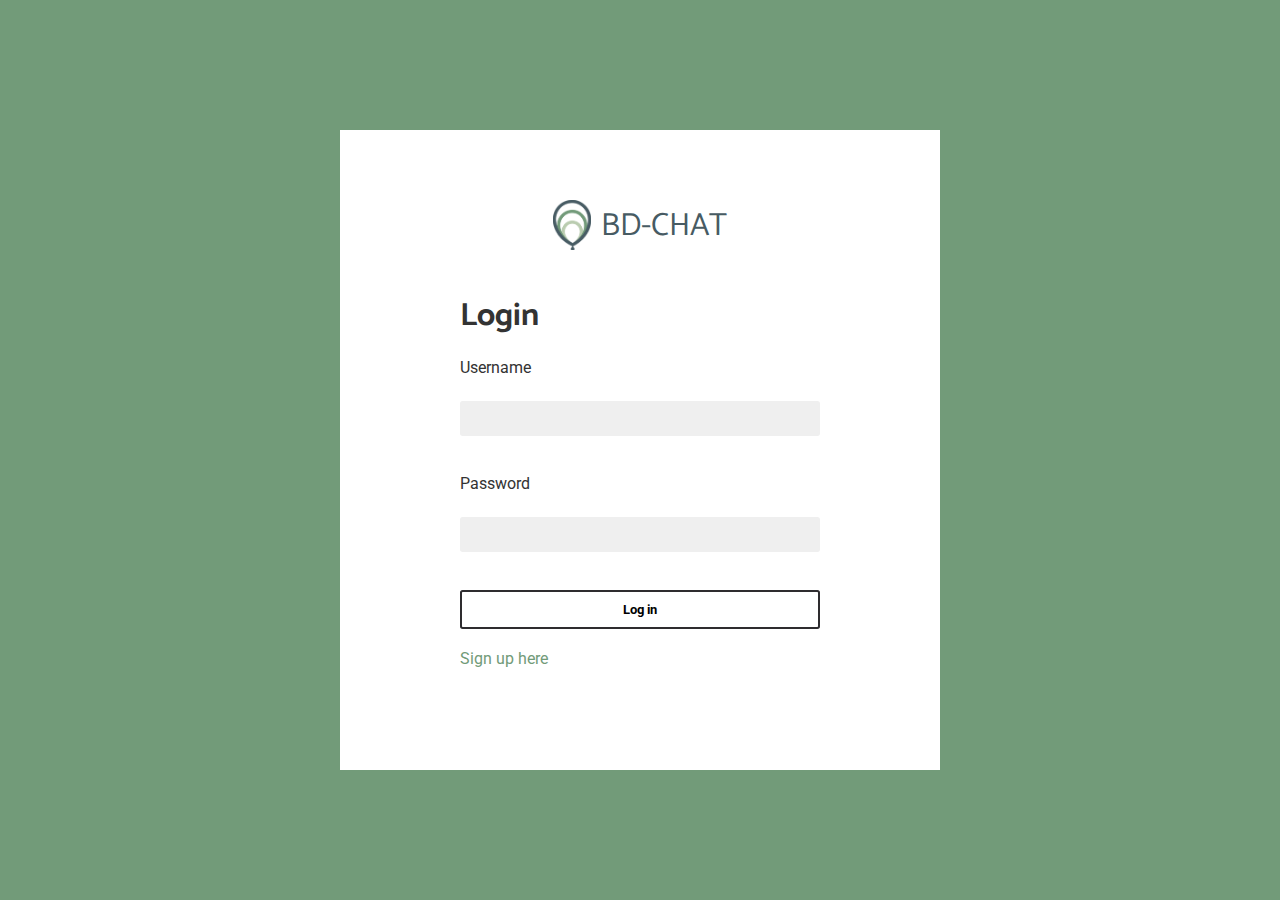
<file: index.html>
<!DOCTYPE html>
<html lang="en">
<head>
    <meta charset="UTF-8">
    <meta name="viewport" content="width=device-width, initial-scale=1.0">
    <title>Document</title>
    <link rel="stylesheet" href="public/styles/style.css">
    <link rel="shortcut icon" href="#">
    <style>
        @import url('https://fonts.googleapis.com/css2?family=Catamaran:wght@800&family=Roboto&display=swap');
        </style>
</head>
<body>
    
    <main class="chatbox">
        <div class="chatbox__header">
            <div class="header__info">
                <p>There are <span id="userAmount"></span> people registered who share your birthday.</p>
            </div>
            <button class="header__logout">
                <a href="/logout">Logout</a></button>
            </div>
        </div>

        <div class="chatbox__people">
            <ul class="chatbox__ul overflow">


            </ul>
        </div>
        <ul class="chatbox__output clearfix overflow">

        </ul>

        <form class="chatbox__form">
            <input type="text" placeholder="Type your message here..." class="chatbox__input">
            <button class="chatbox__send" id="send-message">Send</button>
        </form>
    </main>

    <script src="https://bd-chat.herokuapp.com/primus/primus.js"></script>
    <script type="module" src="js/index.js"></script>
    <script type="module" src="js/chat.js"></script>

</body>
</html>
</file>
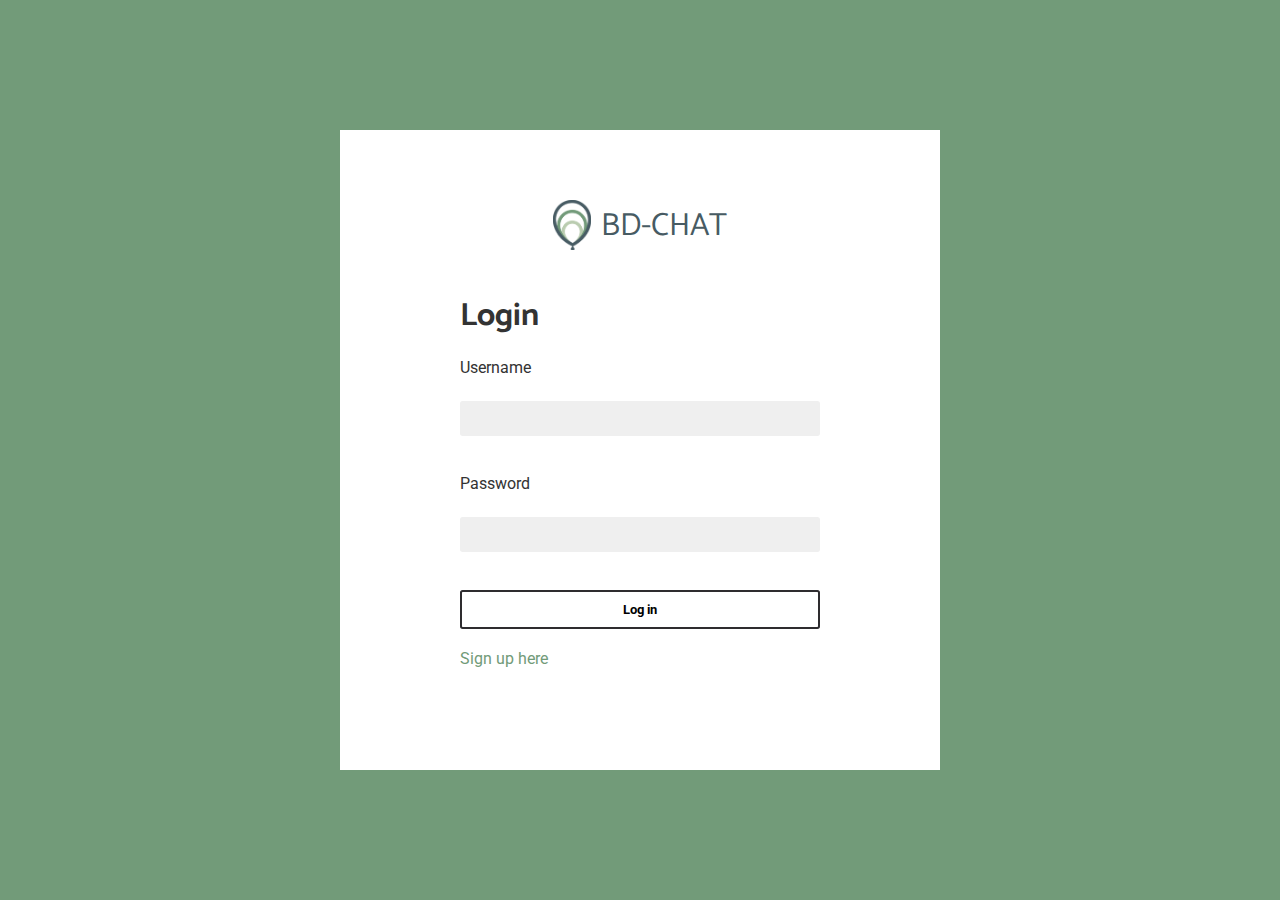
<file: login.html>
<!DOCTYPE html>
<html lang="en">

<head>
    <meta charset="UTF-8">
    <meta name="viewport" content="width=device-width, initial-scale=1.0">
    <title>Log in</title>
    <link rel="stylesheet" href="public/styles/style.css">
    <link rel="shortcut icon" href="#">
    <style>
        @import url('https://fonts.googleapis.com/css2?family=Catamaran:wght@800&family=Roboto&display=swap');
        </style>
</head>

<body>
    <script>

    // function checkLoginState() {
    // FB.getLoginStatus(function(response) {
    //     statusChangeCallback(response);
    // });
    // }

    // window.fbAsyncInit = function() {
    //   FB.init({
    //     appId      : '892509187904737',
    //     cookie     : true,
    //     xfbml      : true,
    //     version    : 'v8.0'
    //   });
        
    //   FB.AppEvents.logPageView();   
        
    // };
  
    // (function(d, s, id){
    //    var js, fjs = d.getElementsByTagName(s)[0];
    //    if (d.getElementById(id)) {return;}
    //    js = d.createElement(s); js.id = id;
    //    js.src = "https://connect.facebook.net/en_US/sdk.js";
    //    fjs.parentNode.insertBefore(js, fjs);
    //  }(document, 'script', 'facebook-jssdk'));
    // </script>

    <section class="input-group">
        <figure class="input-group__figure">
            <img src="public/images/logo.png" alt="login img" class="input-group__image" />
            <p>BD-CHAT</p>
        </figure>
        <header class="input-group__header">
            <h1 class="input-group__title">Login</h1>
        </header>

        <div class="alert hidden">
            
        </div>

        <form action="" class="input-group__form">
            <div class="input-group__content">

                <label for="username-input" class="form__label">Username</label>
                <input id="username-input" class="form__input input-login-user" type="username" />

                <label for="password-input" class="form__label">Password</label>
                <input id="password-input" class="form__input input-login-pass" type="password" />

            </div>

            <footer class="input-group__footer">
                <button class="button" id="btn-login">Log in</button>
                <div class="footer-links">
                    <a href="signup.html" id="btn-login">Sign up here</a>
                    <!-- <fb:login-button 
                    scope="public_profile,email"
                    onlogin="checkLoginState();">
                    </fb:login-button> -->
                </div>
                <!-- <div class="fb-login-button" data-size="medium" data-button-type="login_with" data-layout="default" data-auto-logout-link="false" data-use-continue-as="true" data-width=""></div> -->
            </footer>
        </form>
    </section>

    <script src="js/login.js"></script>

</body>

</html>
</file>
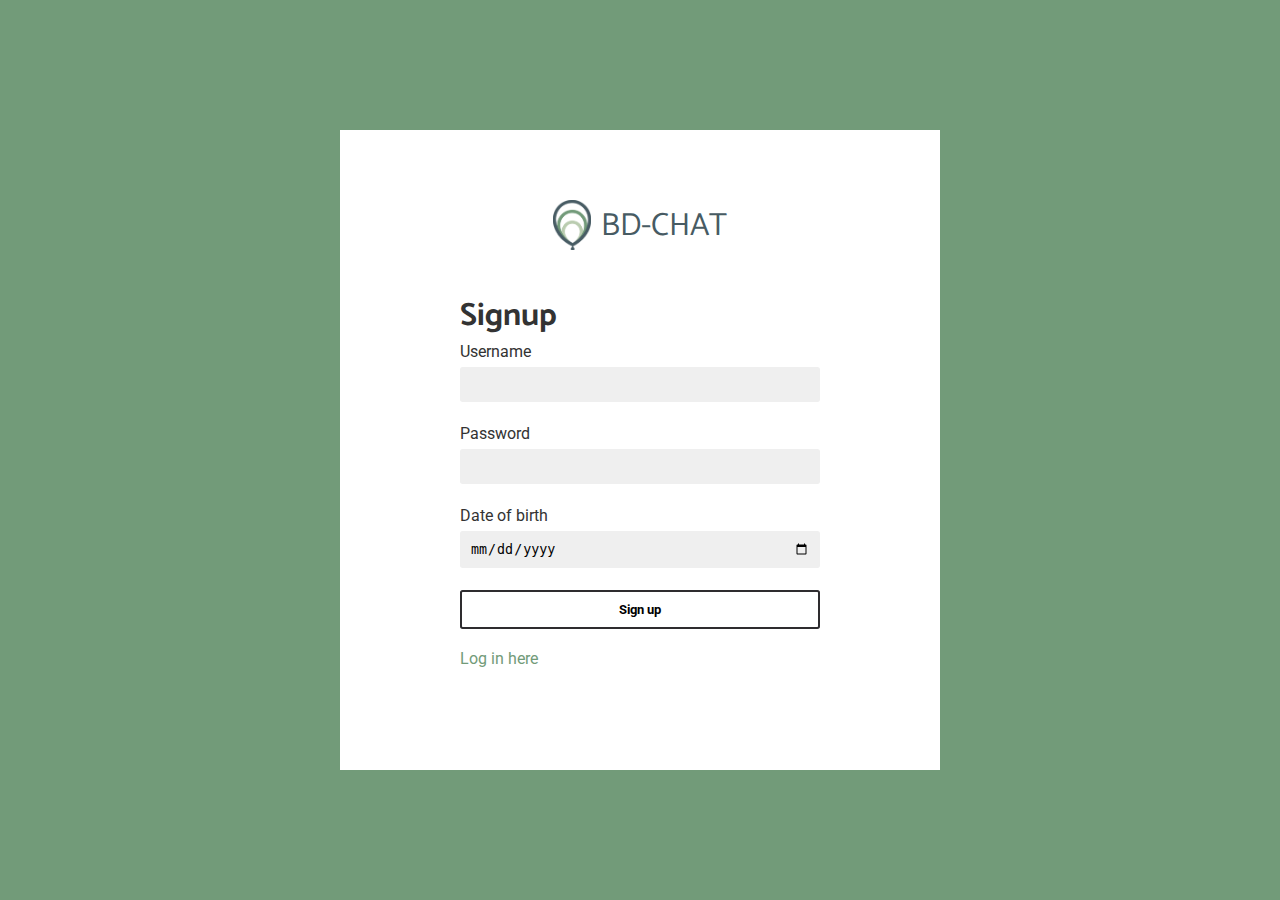
<file: signup.html>
<!DOCTYPE html>
<html lang="en">
<head>
    <meta charset="UTF-8">
    <meta name="viewport" content="width=device-width, initial-scale=1.0">
    <title>Sign up</title>
    <link rel="stylesheet" href="public/styles/style.css">
    <link rel="shortcut icon" href="#">
    <style>
        @import url('https://fonts.googleapis.com/css2?family=Catamaran:wght@800&family=Roboto&display=swap');
        </style>
</head>
<body>

    <section class="input-group">
        <figure class="input-group__figure">
            <img src="public/images/logo.png" alt="login img" class="input-group__image" />
            <p>BD-CHAT</p>
        </figure>
        <header class="input-group__header">
            <h1 class="input-group__title">Signup</h1>
        </header>

        <div class="alert hidden">some alert text
        </div>

        <form action="" class="input-group__form">
            <div class="input-group__content">

                <label for="username-input" class="form__label">Username</label>
                <input id="username-input" class="form__input input-signup-user" type="username" />

                <label for="password-input" class="form__label">Password</label>
                <input id="password-input" class="form__input input-signup-pass" type="password" />

                <label for="date-input" class="form__label">Date of birth</label>
                <input id="date-input" class="form__input" type="date" />

            </div>

            <footer class="input-group__footer">
                <button class="button" id="btn-signup">Sign up</button>
                <div class="footer-links">
                    <a href="login.html">Log in here</a>
                </div>
            </footer>


        </form>
    </section>

    <script src="js/signup.js"></script>
    
</body>
</html>
</file>
<file: public/styles/style.css>
* {
  -webkit-box-sizing: border-box;
          box-sizing: border-box;
  margin: 0;
  padding: 0;
}

html, body {
  margin: 0;
  height: 100%;
}

body {
  background-color: #729B79;
  display: -webkit-box;
  display: -ms-flexbox;
  display: flex;
  -webkit-box-orient: vertical;
  -webkit-box-direction: normal;
      -ms-flex-direction: column;
          flex-direction: column;
  -webkit-box-align: center;
      -ms-flex-align: center;
          align-items: center;
  -webkit-box-pack: center;
      -ms-flex-pack: center;
          justify-content: center;
  font-family: "Roboto", sans-serif;
}

.button {
  padding: 10px;
  width: 100%;
  border: none;
  border: 2px solid #2e2c2f;
  background-color: #FFFFFF;
  border-radius: 0.2em;
  font-weight: bold;
  font-family: "Roboto", sans-serif;
  color: black;
}

.button:hover {
  background-color: #2e2c2f;
  color: #FFFFFF;
}

.btn-small {
  padding: 10px;
  width: auto;
  color: #BACDB0;
  border: 2px solid #BACDB0;
}

.btn-small:hover {
  background-color: #BACDB0;
  color: white;
}

.hidden {
  display: none;
}

.bold {
  font-weight: bold;
}

.input-group {
  font-family: "Roboto", sans-serif;
  color: #333333;
  display: -ms-grid;
  display: grid;
  -ms-grid-columns: 20% 30% 30% 20%;
      grid-template-columns: 20% 30% 30% 20%;
  -ms-grid-rows: 80px 80px 300px 80px;
      grid-template-rows: 80px 80px 300px 80px;
  background-color: white;
  width: 100%;
  padding: 50px 0px;
}

@media (min-width: 500px) {
  .input-group {
    width: 80%;
  }
}

@media (min-width: 800px) {
  .input-group {
    width: 600px;
  }
}

.input-group__header {
  -ms-grid-column: 2;
  -ms-grid-column-span: 2;
  grid-column: 2 / 4;
  -ms-grid-row: 2;
  -ms-grid-row-span: 1;
  grid-row: 2 / 3;
  font-family: "Catamaran", sans-serif;
  padding-top: 30px;
}

.input-group__figure {
  -ms-grid-column: 2;
  -ms-grid-column-span: 2;
  grid-column: 2 / 4;
  -ms-grid-row: 1;
  -ms-grid-row-span: 2;
  grid-row: 1 / 3;
  margin: 20px auto 0px auto;
  display: -webkit-box;
  display: -ms-flexbox;
  display: flex;
  -webkit-box-orient: horizontal;
  -webkit-box-direction: normal;
      -ms-flex-direction: row;
          flex-direction: row;
}

.input-group__figure img {
  height: 50px;
}

.input-group__figure p {
  font-size: 2em;
  font-family: "Catamaran", sans-serif;
  margin-left: 10px;
  color: #475B63;
}

.input-group__form {
  -ms-grid-column: 2;
  -ms-grid-column-span: 2;
  grid-column: 2 / 4;
  -ms-grid-row: 3;
  -ms-grid-row-span: 3;
  grid-row: 3 / 6;
  max-height: auto;
}

.input-group__form .input-group__content {
  display: -webkit-box;
  display: -ms-flexbox;
  display: flex;
  -webkit-box-orient: vertical;
  -webkit-box-direction: normal;
      -ms-flex-direction: column;
          flex-direction: column;
  height: 250px;
  -webkit-box-pack: space-evenly;
      -ms-flex-pack: space-evenly;
          justify-content: space-evenly;
}

.input-group__form .input-group__content input {
  padding: 10px;
  border: none;
  background-color: #EFEFEF;
  margin: 5px 0px 20px 0px;
  border-radius: 0.2em;
}

.input-group__form footer a {
  display: inline-block;
  color: #729B79;
  text-decoration: none;
  text-align: right;
}

.input-group__form footer .footer-links {
  display: -webkit-box;
  display: -ms-flexbox;
  display: flex;
  -webkit-box-pack: justify;
      -ms-flex-pack: justify;
          justify-content: space-between;
  width: 100%;
  margin-top: 20px;
}

.clearfix::after {
  content: "";
  clear: both;
  display: table;
}

.overflow {
  max-height: 60vh;
  overflow-y: scroll;
}

::-webkit-scrollbar {
  width: 0px;
  background: transparent;
}

.message {
  padding: 15px;
  margin-bottom: 15px;
  border-radius: 0.2em;
}

.chatbox {
  display: -ms-grid;
  display: grid;
  -ms-grid-columns: 30% 70%;
      grid-template-columns: 30% 70%;
  -ms-grid-rows: 70px 400px 70px;
      grid-template-rows: 70px 400px 70px;
  background-color: #FFFFFF;
  border-radius: 0.2em;
  width: 700px;
  height: auto;
}

.chatbox__header {
  -ms-grid-column: 1;
  -ms-grid-column-span: 2;
  grid-column: 1/3;
  display: -webkit-box;
  display: -ms-flexbox;
  display: flex;
  padding: 20px;
  background-color: #2e2c2f;
  color: #838383;
  font-size: 0.8em;
}

.chatbox__header .header__info {
  width: 100%;
}

.chatbox__header .header__logout {
  text-align: right;
  border: none;
  background-color: transparent;
  color: #d43b3b;
  cursor: pointer;
}

.chatbox__people {
  background-color: #2e2c2f;
  padding: 30px;
  -ms-grid-row: 2;
  -ms-grid-row-span: 2;
  grid-row: 2/4;
  border-radius: 0em 0em 0em 0.2em;
}

.chatbox__li {
  list-style-type: none;
  color: #FFFFFF;
  padding: 10px;
  background-color: #2e2c2f;
  margin-bottom: 5px;
}

.chatbox__output {
  list-style-type: none;
  padding: 30px;
  display: -webkit-box;
  display: -ms-flexbox;
  display: flex;
  -webkit-box-orient: vertical;
  -webkit-box-direction: normal;
      -ms-flex-direction: column;
          flex-direction: column;
  -ms-grid-row: 2;
  -ms-grid-row-span: 1;
  grid-row: 2/3;
}

.chatbox__output .user {
  font-size: 0.7em;
}

.chatbox__output-received {
  background-color: #BACDB0;
  margin-right: 150px;
}

.chatbox__output-send {
  background-color: #F3E8EE;
  margin-left: 150px;
}

.chatbox__form {
  -ms-grid-row: 3;
  -ms-grid-row-span: 1;
  grid-row: 3/4;
  display: -webkit-box;
  display: -ms-flexbox;
  display: flex;
  height: 70px !important;
  -ms-grid-column: 2;
  grid-column: 2/2;
}

.chatbox__form .chatbox__input {
  width: 80%;
  border: none;
  border-top: 1px solid #F3E8EE;
  padding: 0px 20px;
}

.chatbox__form .chatbox__send {
  width: 20%;
  border: none;
  cursor: pointer;
}
/*# sourceMappingURL=style.css.map */
</file>
